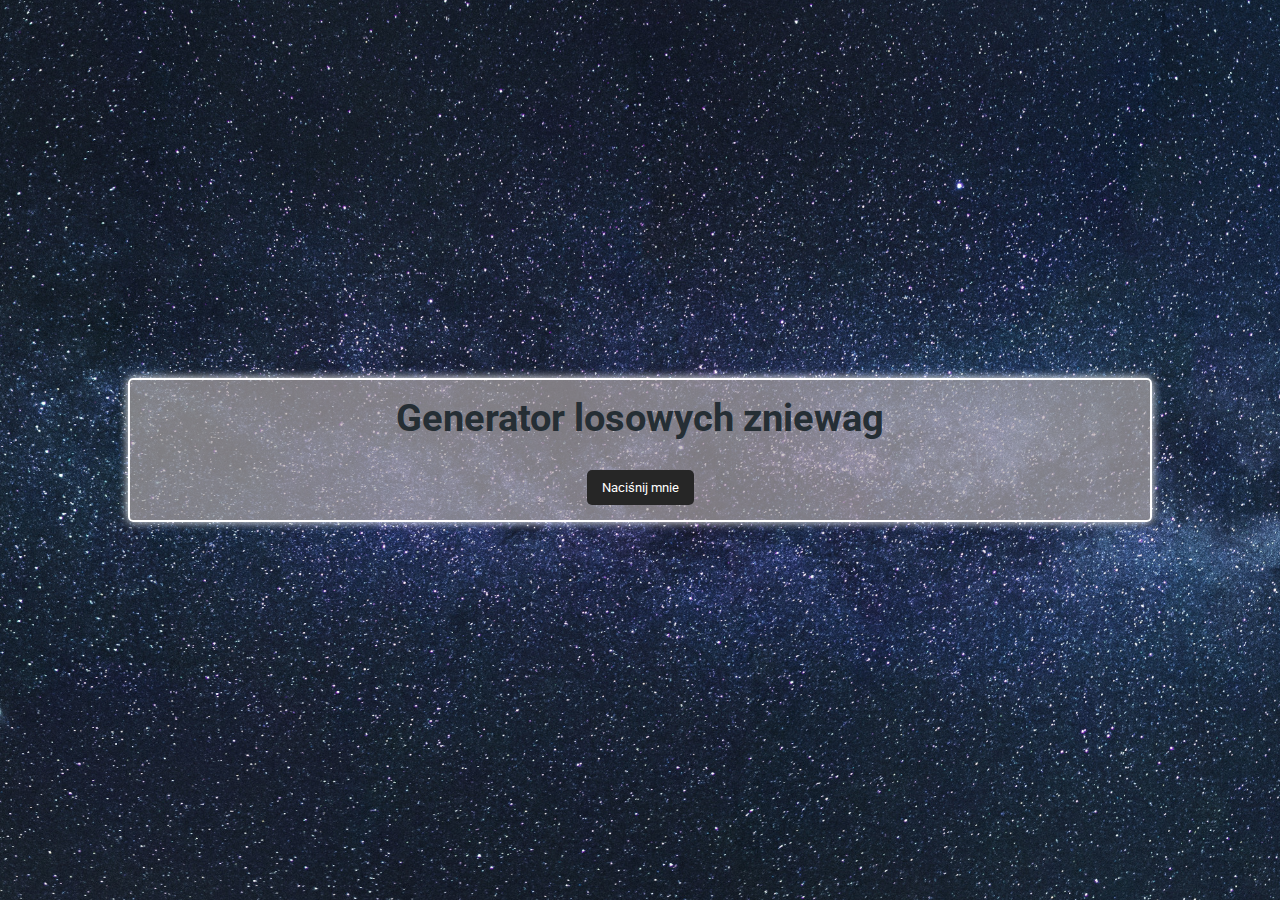
<file: 001_strona/index.html>
<!DOCTYPE html>
<html lang="pl">
<head>
    <link rel="stylesheet" href="styl.css">
    <link rel="preconnect" href="https://fonts.googleapis.com">
<link rel="preconnect" href="https://fonts.gstatic.com" crossorigin>
<link href="https://fonts.googleapis.com/css2?family=Roboto&display=swap" rel="stylesheet">
    <meta charset="UTF-8">
    <meta http-equiv="X-UA-Compatible" content="IE=edge">
    <meta name="viewport" content="width=device-width, initial-scale=1.0">
    <title>Moja strona</title>
</head>
<body>
    <div class="conteiner">
        <div id="header">
            <span id="tytul"><h1>Generator losowych zniewag</h1></span>
        </div>
        <div id="text-area">
            <h3 id="zniewaga"></h3>
        </div>
        <div id="btn">
            <button id="guzik">Naciśnij mnie</button>
        </div>
    </div>
<script src="skrypt.js"></script>    
</body>
</html>
</file>
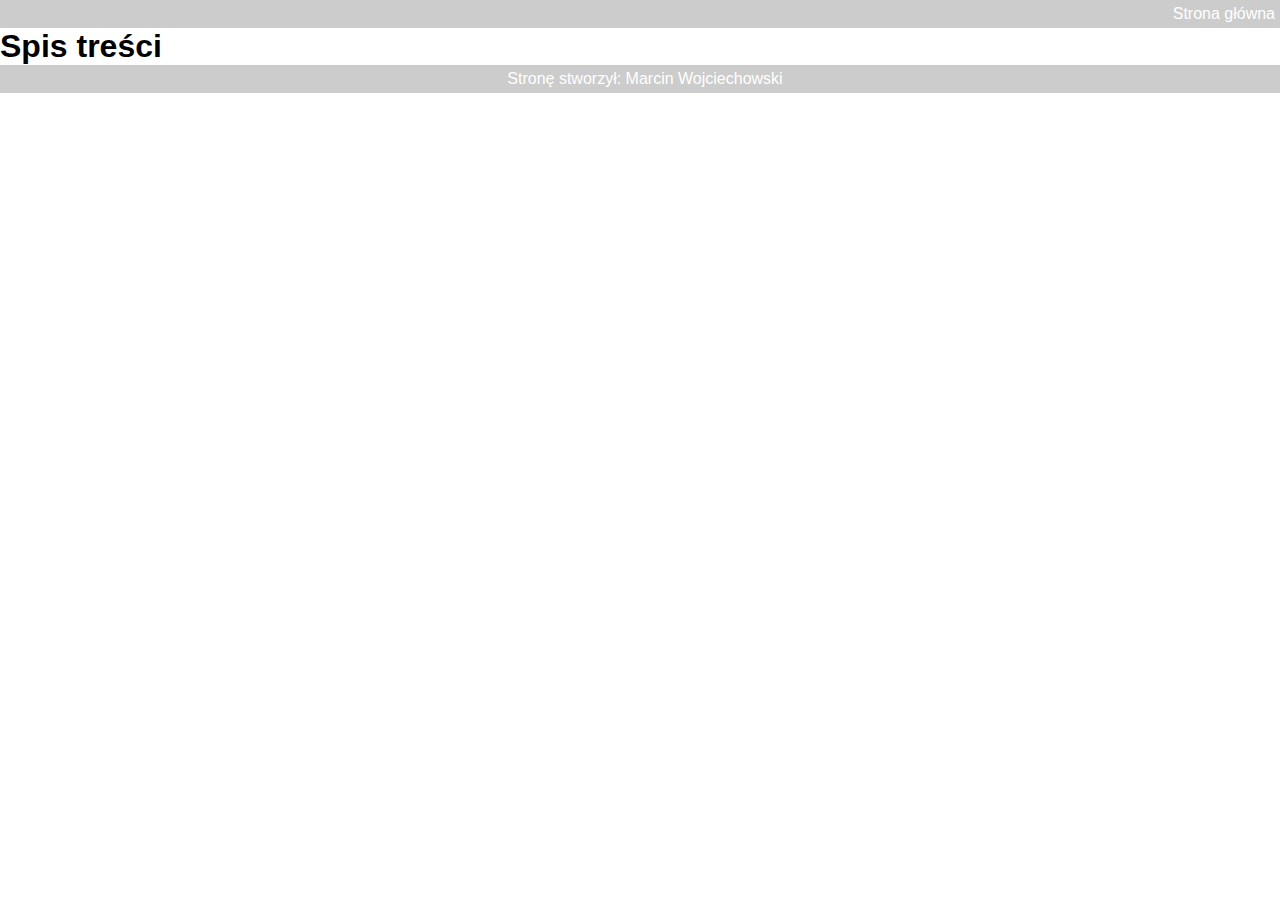
<file: formularze.html>
<!DOCTYPE html>
<html lang="pl">
<head>
    <meta charset="UTF-8">
    <meta http-equiv="X-UA-Compatible" content="IE=edge">
    <meta name="viewport" content="width=device-width, initial-scale=1.0">
    <link rel="stylesheet" href="styl.css">
    <title>Wszystko co wiem o HTML, CSS i javascript</title>
</head>
<body>
    <nav>
        <ul>
         <li><a href="index.html">Strona główna</a></li>
        </nav>
    <div id="container">
        <h1>Spis treści</h1>
        
    </div>
    <footer><p>Stronę stworzył: Marcin Wojciechowski</p></footer>
</body>
</html>
</file>
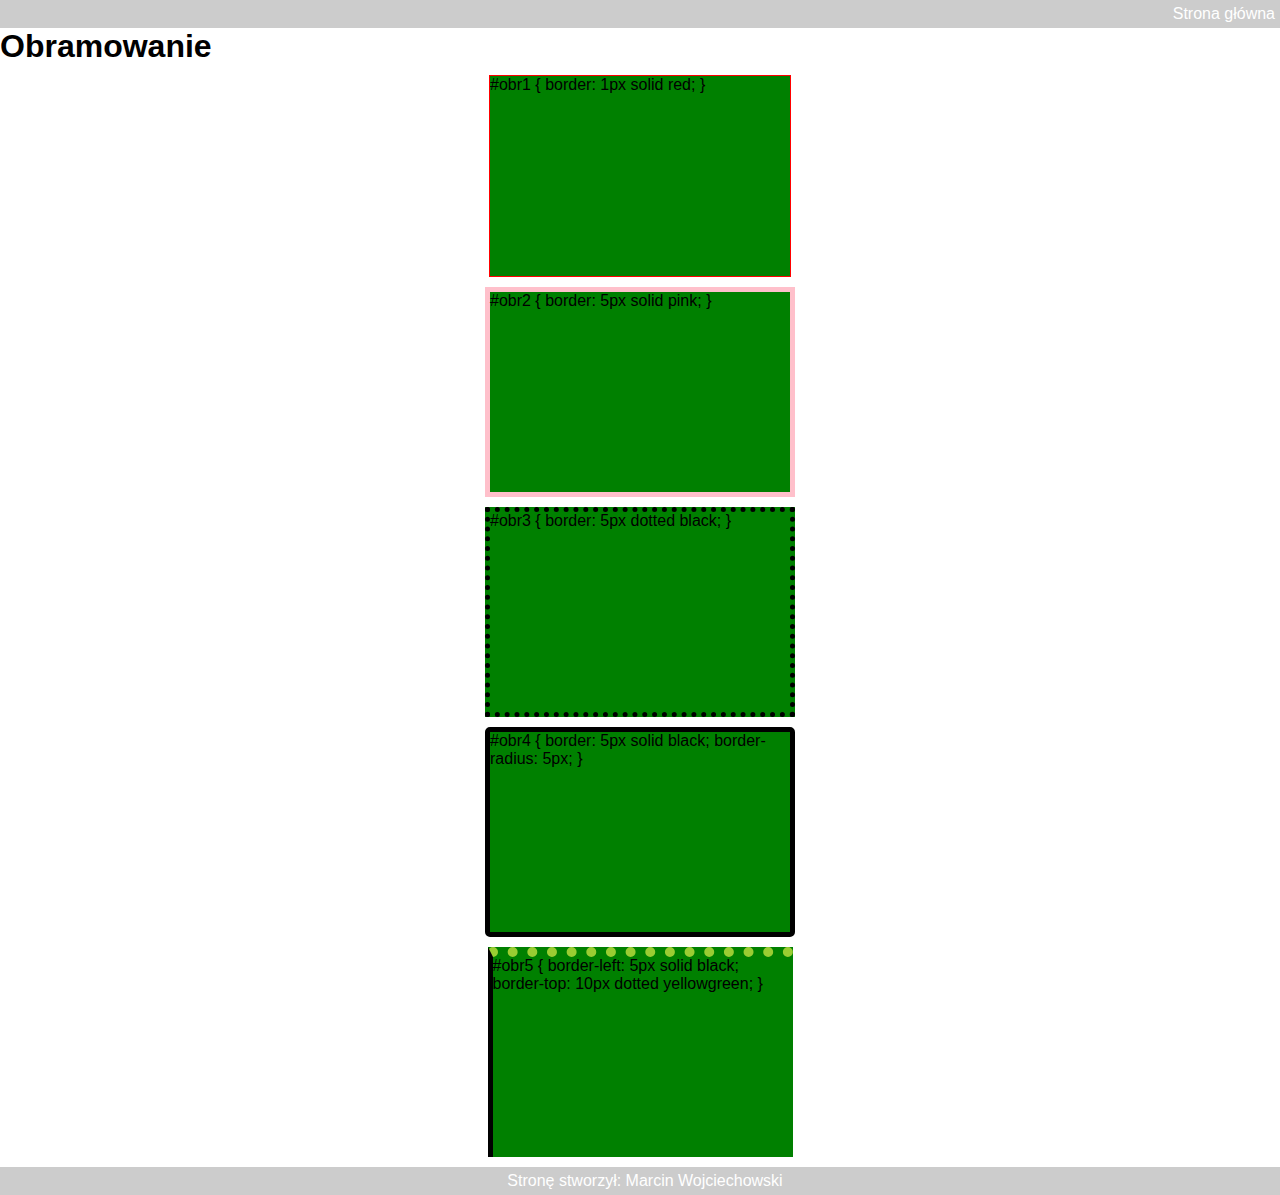
<file: obramowanie.html>
<!DOCTYPE html>
<html lang="pl">
<head>
    <meta charset="UTF-8">
    <meta http-equiv="X-UA-Compatible" content="IE=edge">
    <meta name="viewport" content="width=device-width, initial-scale=1.0">
    <link rel="stylesheet" href="styl.css">
    <title>Wszystko co wiem o HTML, CSS i javascript</title>
</head>
<body>
    <nav>
        <ul>
         <li><a href="index.html">Strona główna</a></li>
        </nav>
    <div id="container">
        <h1>Obramowanie</h1>
        <div class="box" id="obr1">#obr1 {
            border: 1px solid red;
        }</div>
        <div class="box" id="obr2">#obr2 {
            border: 5px solid pink;
        
        }</div>
        <div class="box" id="obr3">#obr3 {
            border: 5px dotted black;
        }</div>
        <div class="box" id="obr4">#obr4 {
            border: 5px solid black;
            border-radius: 5px;
        
        }</div>
        <div class="box" id="obr5">#obr5 {
            border-left: 5px solid black;
            border-top: 10px dotted yellowgreen;
        
        
        }</div>
        
    </div>
    <footer><p>Stronę stworzył: Marcin Wojciechowski</p></footer>
</body>
</html>
</file>
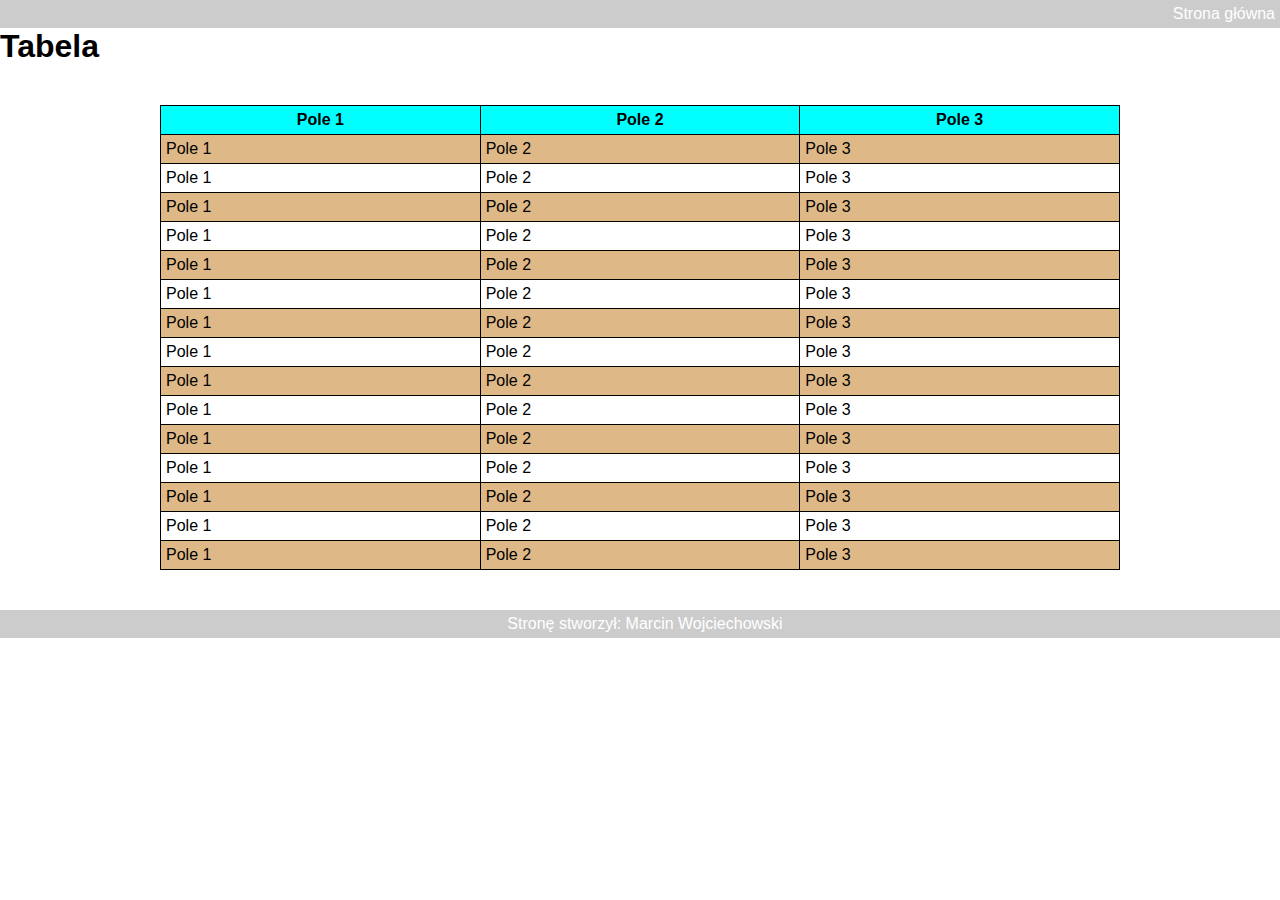
<file: tabela.html>
<!DOCTYPE html>
<html lang="pl">
<head>
    <meta charset="UTF-8">
    <meta http-equiv="X-UA-Compatible" content="IE=edge">
    <meta name="viewport" content="width=device-width, initial-scale=1.0">
    <link rel="stylesheet" href="styl.css">
    <title>Wszystko co wiem o HTML, CSS i javascript</title>
</head>
<body>
    <nav>
        <ul>
         <li><a href="index.html">Strona główna</a></li>
        </nav>
    <div id="container">
        <h1>Tabela</h1>
        
              
           <table>
            <tr>
                <th>Pole 1</th>
                <th>Pole 2</th>
                <th>Pole 3</th>
            </tr>
            <tr>
                <td>Pole 1</td>
                <td>Pole 2</td>
                <td>Pole 3</td>
            </tr>
            <tr>
                <td>Pole 1</td>
                <td>Pole 2</td>
                <td>Pole 3</td>
            </tr>
            <tr>
                <td>Pole 1</td>
                <td>Pole 2</td>
                <td>Pole 3</td>
            </tr>
            <tr>
                <td>Pole 1</td>
                <td>Pole 2</td>
                <td>Pole 3</td>
            </tr>
            <tr>
                <td>Pole 1</td>
                <td>Pole 2</td>
                <td>Pole 3</td>
            </tr>
            <tr>
                <td>Pole 1</td>
                <td>Pole 2</td>
                <td>Pole 3</td>
            </tr>
            <tr>
                <td>Pole 1</td>
                <td>Pole 2</td>
                <td>Pole 3</td>
            </tr>
            <tr>
                <td>Pole 1</td>
                <td>Pole 2</td>
                <td>Pole 3</td>
            </tr>
            <tr>
                <td>Pole 1</td>
                <td>Pole 2</td>
                <td>Pole 3</td>
            </tr>
            <tr>
                <td>Pole 1</td>
                <td>Pole 2</td>
                <td>Pole 3</td>
            </tr>
            <tr>
                <td>Pole 1</td>
                <td>Pole 2</td>
                <td>Pole 3</td>
            </tr>
            <tr>
                <td>Pole 1</td>
                <td>Pole 2</td>
                <td>Pole 3</td>
            </tr>
            <tr>
                <td>Pole 1</td>
                <td>Pole 2</td>
                <td>Pole 3</td>
            </tr>
            <tr>
                <td>Pole 1</td>
                <td>Pole 2</td>
                <td>Pole 3</td>
            </tr>
            <tr>
                <td>Pole 1</td>
                <td>Pole 2</td>
                <td>Pole 3</td>
            </tr>
           </table> 
            

        
    </div>
    <footer><p>Stronę stworzył: Marcin Wojciechowski</p></footer>
</body>
</html>
</file>
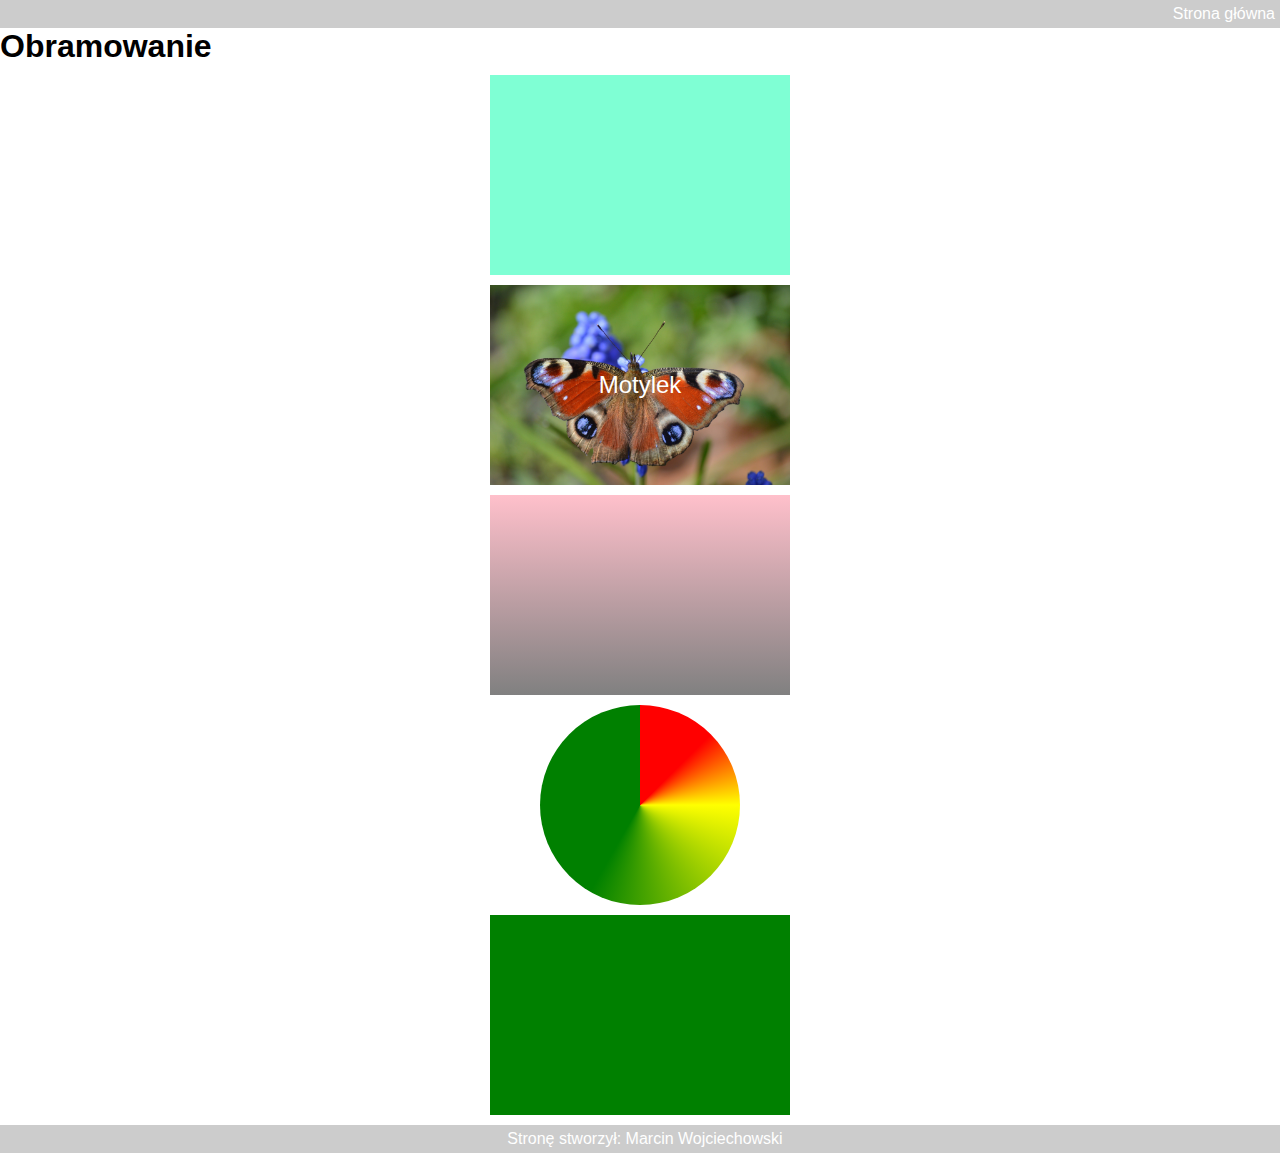
<file: tlo.html>
<!DOCTYPE html>
<html lang="pl">
<head>
    <meta charset="UTF-8">
    <meta http-equiv="X-UA-Compatible" content="IE=edge">
    <meta name="viewport" content="width=device-width, initial-scale=1.0">
    <link rel="stylesheet" href="styl.css">
    <title>Wszystko co wiem o HTML, CSS i javascript</title>
</head>
<body>
    <nav>
        <ul>
         <li><a href="index.html">Strona główna</a></li>
        </nav>
    <div id="container">
        <h1>Obramowanie</h1>
        <div class="box" id="tlo1"></div>
        <div class="box" id="tlo2">Motylek</div>
        <div class="box" id="tlo3"></div>
        <div class="box" id="tlo4"></div>
        <div class="box" id="tlo5"></div>
        
    </div>
    <footer><p>Stronę stworzył: Marcin Wojciechowski</p></footer>
</body>
</html>
</file>
<file: 001_strona/styl.css>
* {
    font-family: 'Roboto', sans-serif;
    margin: 0;
    padding: 0;
    box-sizing: border-box;
}

body {
    display: flex;
    justify-content: center;
    align-items: center;
    height: 100vH;
    
    background-image: url(pexels-felix-mittermeier-956999.jpg);
    background-repeat: none;
    background-position: center center;
    background-size: cover;
    text-align: center;
}

.conteiner {
    background-color: #b4adadab;
    width: 80%;
    padding: 15px;
    border: solid 2px #fff;
    border-radius: 5px;
    box-shadow: 0 0 10px #fff;
    color: rgb(37, 46, 52)
}
#header {
    text-align: center;
    font-size: 1.2rem;
    margin-bottom: 10px;
}
#text-area {
    font-size: 1.4rem;
    line-height: 1.5;
    text-align: center;
}
button {
    background-color: #262626;
    color:#fff;
    font-size: 1.3 rem;
    padding: 10px 15px;
    margin-top: 20px;
    border-radius: 5px;
    border: none;
}
</file>
<file: styl.css>
*{
    margin: 0;
    padding: 0;
    font-family:Verdana, Geneva, Tahoma, sans-serif;
}


nav {
    
    background-color: #ccc;
    text-align: right;
    padding: 5px;
}
nav ul li a,
footer p {
    color: white; 
    text-decoration: none;
    }
nav ul li a:hover {
        color: #111; 
        
        }
footer {
    text-align: center;
    background-color: #ccc;
    position: relative;
    bottom: 0;
    width: 100%;
    padding: 5px;
}
ol {
    margin-top: 10px;
}
ol li{
    margin-left: 50px;
}
ol li a {
    text-decoration: none;
}
/* Obramowanie */
div.box {
    background-color: green;
    width: 300px;
    height: 200px;
    margin: 10px auto;
}
#obr1 {
    border: 1px solid red;
}

#obr2 {
    border: 5px solid pink;

}

#obr3 {
    border: 5px dotted black;
}

#obr4 {
    border: 5px solid black;
    border-radius: 5px;

}
#obr5 {
    border-left: 5px solid black;
    border-top: 10px dotted yellowgreen;
}

/*Tła */

#tlo1 {
    background-color: aquamarine;
}
#tlo2 {
    background-image: url(img/butterfly-ge6de6e870_1920.jpg);
    background-color: #eeeeee;
    background-size: 100%;
    text-align: center;
    line-height: 200px;
    font-weight: 500;
    font-size: 24px;
    color:white;
}
#tlo3 {
    background-image: linear-gradient(pink,gray);
    
    
}

#tlo4 {
    background-image: conic-gradient(red 45deg, yellow 90deg, green 210deg);
    border-radius: 100%;
    width: 200px;
}
/* Tabele */
table, tr, td, th {
    border: 1px solid black;
    padding: 5px;
    border-collapse: collapse;
}

table {
    margin: 40px auto;
    width: 75%;
    
}

th {
    background-color: aqua;
}
tr:nth-child(even){
    background-color: burlywood;
}
tr:hover{
    background-color: red;
}
td:hover{
    background-color: green;
}
</file>
